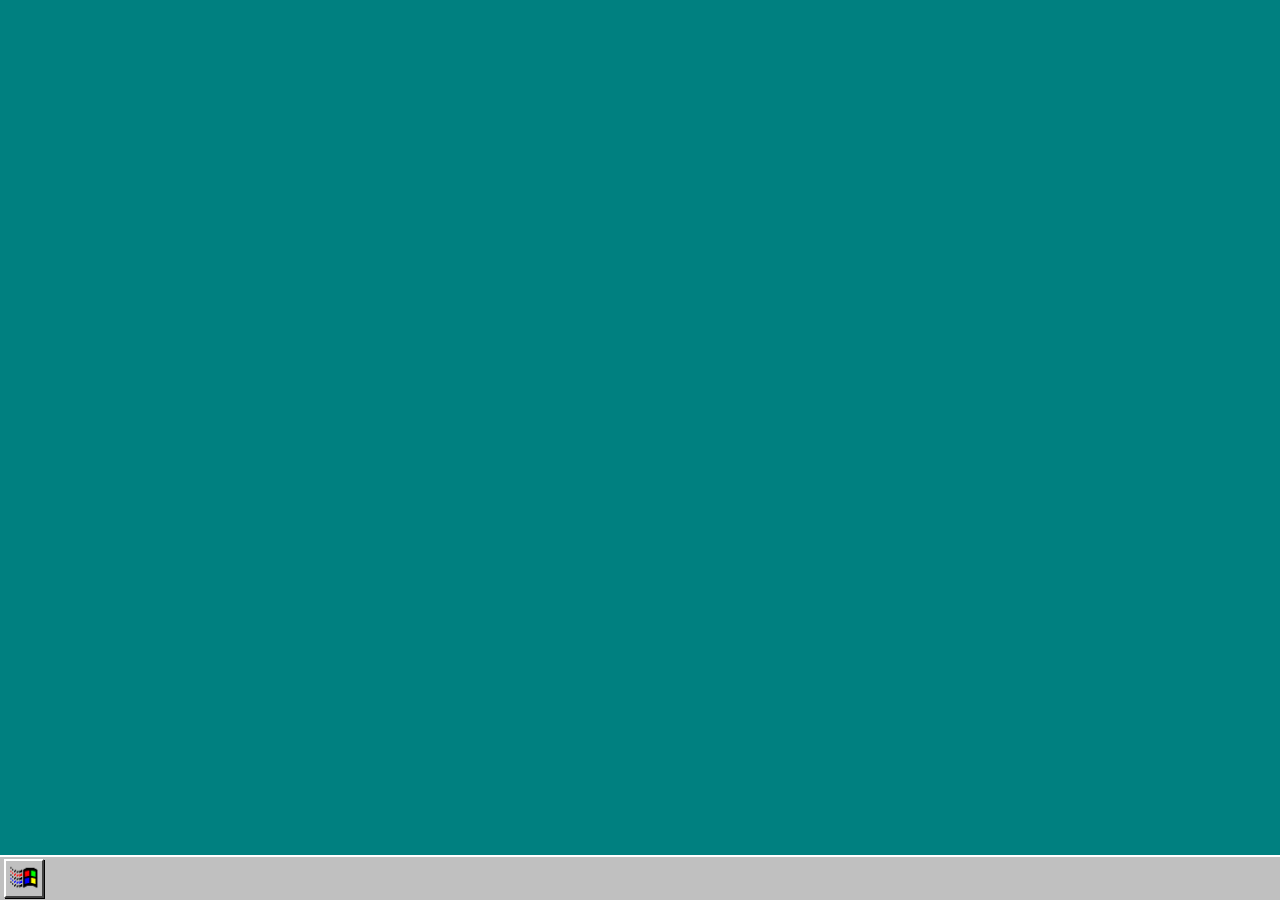
<file: index.html>
<!DOCTYPE html>
<html lang="fr">
<head>
    <meta charset="UTF-8">
    <meta name="viewport" content="width=device-width, initial-scale=1.0">
    <title>cozy web corner</title>
    <link rel="icon" type="image/png" href="favicon.png">
    <link rel="stylesheet" href="./css/style.css">
    <link rel="stylesheet" href="./css/memory.css">
    <link rel="stylesheet" href="./css/shifumi.css">
    <script defer src="./js/script.js"></script>
    <script defer src="./js/shifumi.js"></script>
    <script defer src="./js/memory.js"></script>
</head>
<body>
    <main id="desktop">
        <!-- PROJECT EXPLORER WINDOW -->
        <section class="window" id="window-explorer" aria-labelledby="title-explorer" hidden>
            <div class="title-bar">
                <span id="title-explorer" class="title-bar-text">GAMES.EXE</span>
                <div class="title-bar-buttons">
                    <button type="button" class="title-bar-button btn-close" data-close="window-explorer" aria-label="Close Explorer">x</button>
                </div>
            </div>
            <div class="window-body">
                <div id="popup-project-list" class="grid">
                    <button type="button" class="btn" data-target="window-memory">MEMORY.EXE</button>
                    <button type="button" class="btn" data-target="window-shifumi">SHIFUMI.EXE</button>
                </div>
            </div>
        </section>

        <!-- MEMORY GAME WINDOW -->
        <section class="window" id="window-memory" aria-labelledby="title-memory" hidden>
            <div class="title-bar">
                <span id="title-memory" class="title-bar-text">MEMORY.EXE</span>
                <div class="title-bar-buttons">
                    <button type="button" class="title-bar-button btn-close" data-close="window-memory" aria-label="Close Memory">x</button>
                </div>
            </div>
            <div class="window-body">
                <div id="memory-game">
                    <div id="game-board"></div>
                    <div id="game-info">
                        <p>Time : <span id="timer">00:00</span></p>
                        <p id="memory-result"></p>
                        <button id="reset-btn" type="button">Restart</button>
                        <button type="button" class="return-btn" data-close="window-memory">Return</button>
                    </div>
                </div>
            </div>
        </section>

        <!-- SHIFUMI GAME WINDOW -->
        <section class="window" id="window-shifumi" aria-labelledby="title-shifumi" hidden>
            <div class="title-bar">
                <span id="title-shifumi" class="title-bar-text">SHIFUMI.EXE</span>
                <div class="title-bar-buttons">
                    <button type="button" class="title-bar-button btn-close" data-close="window-shifumi" aria-label="Close ShiFuMi">✕</button>
                </div>
            </div>
            <div class="window-body">
                <div id="shifumi-game">
                    <div id="play-buttons">
                        <button class="btn" data-move="rock" type="button">rock</button>
                        <button class="btn" data-move="paper" type="button">paper</button>
                        <button class="btn" data-move="scissors" type="button">scissors</button>
                    </div>

                    <p id="shifumi-result" aria-live="polite"></p>

                    <div id="stats">
                        <p>victories : <span class="stat" id="victories">0</span></p>
                        <p>defeats : <span class="stat" id="defeats">0</span></p>
                        <p>nulls : <span class="stat" id="nulls">0</span></p>
                    </div>

                    <div id="control-buttons">
                        <button class="reset" id="reset" type="button">reset</button>
                        <button type="button" class="return-btn" data-close="window-shifumi">Return</button>
                    </div>
                </div>
            </div>
        </section>
    </main>

    <!-- TASKBAR & START MENU -->
    <footer class="taskbar">
        <button type="button" id="start-menu-btn" class="start-menu-btn" aria-haspopup="true" aria-expanded="false" aria-controls="start-menu">
        </button>

        <div class="start-menu" id="start-menu" hidden>
            <div class="start-menu-sidebar">
            </div>
            <ul class="start-menu-apps" id="start-menu-apps">
                <li>
                    <button type="button" class="start-menu-item" data-target="window-explorer">
                        Games
                    </button>
                </li>
            </ul>
        </div>
    </footer>
</body>
</html>
</file>
<file: css/style.css>
@font-face {
    font-family: "w95";
    src: url("/fonts/W95F.otf");
}

* {
    box-sizing: border-box;
    margin: 0;
    padding: 0;
    font-family: "w95";
}

html, body {
    height: 100%;
    width: 100%;
    overflow: hidden;
    background-color: #008080;
}

#desktop {
    position: relative;
    width: 100vw;
    height: calc(100vh - 36px);
    overflow: hidden;
}

/* --- Win95 Window Container --- */
.window {
    position: absolute;
    top: 50px;
    left: 50px;
    background: #c0c0c0;
    border: 2px solid;
    border-color: #dfdfdf #404040 #404040 #dfdfdf;
    box-shadow: 2px 2px 0 #000000;
    min-width: 320px;
    z-index: 1;
}

.window[hidden] {
    display: none !important;
}

.title-bar {
    background: linear-gradient(90deg, #000080, #1084d0);
    color: #ffffff;
    padding: 3px 6px;
    font-weight: bold;
    font-size: 1rem;
    display: flex;
    justify-content: space-between;
    align-items: center;
    user-select: none;
}

.title-bar-buttons {
    display: flex;
    gap: 2px;
}

.title-bar-button {
    background: #c0c0c0;
    border: 1px solid;
    border-color: #dfdfdf #404040 #404040 #dfdfdf;
    width: 16px;
    height: 14px;
    font-size: 0.5rem;
    font-weight: bold;
    display: flex;
    justify-content: center;
    align-items: center;
    color: #000000;
    cursor: pointer;
}

.title-bar-button:active {
    border-color: #404040 #ffffff #ffffff #404040;
}

.window-body {
    padding: 12px;
}

.explorer-desc {
    margin-bottom: 12px;
    font-size: 14px;
}

/* Win95 Buttons */
.btn, .return-btn, .reset {
    background: #c0c0c0;
    border: 2px solid;
    border-color: #ffffff #404040 #404040 #ffffff;
    box-shadow: 1px 1px 0 #000000;
    padding: 4px 10px;
    font-size: 1rem;
    color: #000000;
    cursor: pointer;
}

.btn:active, .return-btn:active, .reset:active {
    border-color: #404040 #ffffff #ffffff #404040;
    box-shadow: none;
    outline: none;
}

/* Taskbar */
.taskbar {
    position: fixed;
    bottom: 0;
    left: 0;
    width: 100%;
    height: 5vh;
    background: #c0c0c0;
    border-top: 2px solid #ffffff;
    display: flex;
    align-items: center;
    padding: 2px 4px;
    z-index: 1000;
}

/* Start Menu Button */
.start-menu-btn {
    display: inline-flex;
    align-items: center;
    gap: 6px;
    padding: 2px 8px;
    background: #c0c0c0;
    border: 2px solid;
    border-color: #ffffff #404040 #404040 #ffffff;
    box-shadow: 1px 1px 0 #000000;
    font-size: 1rem;
    cursor: pointer;
    height: 100%;
    width: 40px;
    background-image: url("/img/Start\ Button.png");
    background-position: center;
    background-size: 60px;
    background-repeat: no-repeat;
    & :active {
        border-color: #404040 #ffffff #ffffff #404040;
    }
}

.start-menu-btn:active,
.start-menu-btn[aria-expanded="true"] {
    border-color: #404040 #ffffff #ffffff #404040;
    box-shadow: inset 1px 1px 0 #000000;
}

/* Start Menu Popup */
.start-menu {
    position: absolute;
    bottom: 5vh;
    left: 4px;
    display: flex;
    background: #c0c0c0;
    border: 2px solid;
    border-color: #ffffff #404040 #404040 #ffffff;
    box-shadow: 2px 2px 0 #000000;
    min-width: 200px;
    z-index: 1001;
}

.start-menu[hidden] {
    display: none;
}

.start-menu-sidebar {
    background: #7f7f7f;
    width: 28px;
    display: flex;
    align-items: flex-end;
    padding: 8px 4px;
}

.start-menu-sidebar span {
    transform: rotate(-90deg);
    transform-origin: bottom left;
    white-space: nowrap;
    color: #c0c0c0;
    font-size: 15px;
    letter-spacing: 1px;
}

.start-menu-sidebar b {
    color: #ffffff;
}

.start-menu-apps {
    list-style: none;
    flex: 1;
    padding: 3px;
    display: flex;
    flex-direction: column;
}

.start-menu-item {
    width: 100%;
    text-align: left;
    display: flex;
    align-items: center;
    gap: 8px;
    padding: 6px 12px;
    background: none;
    border: none;
    font-size: 13px;
    cursor: pointer;
}

.start-menu-item:hover {
    background-color: #000080;
    color: #ffffff;
}

.menu-separator {
    height: 1px;
    background: #808080;
    border-bottom: 1px solid #ffffff;
    margin: 4px 2px;
}
</file>
<file: css/memory.css>
@font-face {
    font-family: "w95";
    src: url("../../fonts/W95F.otf");
}

#memory-game,
#ai-game {
    background: #c0c0c0;
    border: 3px solid;
    border-color: #ffffff #808080 #808080 #ffffff;
    box-shadow: 2px 2px 0 #000000;
    padding: 16px;
    display: flex;
    flex-direction: column;
    align-items: center;
    gap: 16px;
}

#game-info,
#ai-game-info {
    display: flex;
    justify-content: space-between;
    align-items: center;
    width: 100%;
    padding: 6px 12px;
    background: #c0c0c0;
    border: 2px solid;
    border-color: #808080 #ffffff #ffffff #808080;
    font-size: 14px;
    font-weight: bold;
}

#timer,
#ai-timer {
    background: #000000;
    color: #ff0000;
    padding: 2px 6px;
    font-family: "w95";
    font-size: 16px;
    border: 2px inset #808080;
}

#reset-btn,
#ai-reset-btn {
    background: #c0c0c0;
    border: 2px solid;
    border-color: #ffffff #808080 #808080 #ffffff;
    padding: 4px 10px;
    font-weight: bold;
    cursor: pointer;
}

#reset-btn:active,
#ai-reset-btn:active {
    border-color: #808080 #ffffff #ffffff #808080;
}

#game-board,
#ai-game-board {
    display: grid;
    grid-template-columns: repeat(4, 110px);
    grid-template-rows: repeat(4, 110px);
    gap: 8px;
    padding: 8px;
    background: #808080;
    border: 2px solid;
    border-color: #404040 #ffffff #ffffff #404040;
}

.card,
.ai-card {
    width: 100%;
    height: 100%;
    background: #c0c0c0;
    border: 3px solid;
    border-color: #ffffff #404040 #404040 #ffffff;
    display: flex;
    justify-content: center;
    align-items: center;
    cursor: pointer;
    overflow: hidden;
    user-select: none;
}

.card:active,
.ai-card:active {
    border-color: #404040 #ffffff #ffffff #404040;
}

.card img,
.ai-card img {
    width: 100%;
    height: 100%;
    object-fit: cover;
    display: block;
}

.card.matched,
.ai-card.matched {
    border-color: #808080 #ffffff #ffffff #808080;
    background: #a0a0a0;
    cursor: default;
    filter: grayscale(40%);
}

#result,
#ai-result {
    font-weight: bold;
    color: #000080;
}
</file>
<file: css/shifumi.css>
@font-face {
    font-family: "w95";
    src: url("/fonts/W95F.otf");
}

#control-buttons {
    width: 100;
    text-align: center;
    padding: 15px;
    display: flex;
    justify-content: space-around;
    flex-direction: row;
}

#play-buttons {
    text-align: center;
    padding: 15px;

    display: flex;
    justify-content: center;
    flex-direction: row;
    padding: 0;
}

#stats {
    background-color: #ffffff;
    padding: 10px;

    border: 2px inset #c0c0c0;
}

#stats p {
    margin: 5px 0;
}

.stat {
    font-weight: bold;
    color: #000080;
}
</file>
